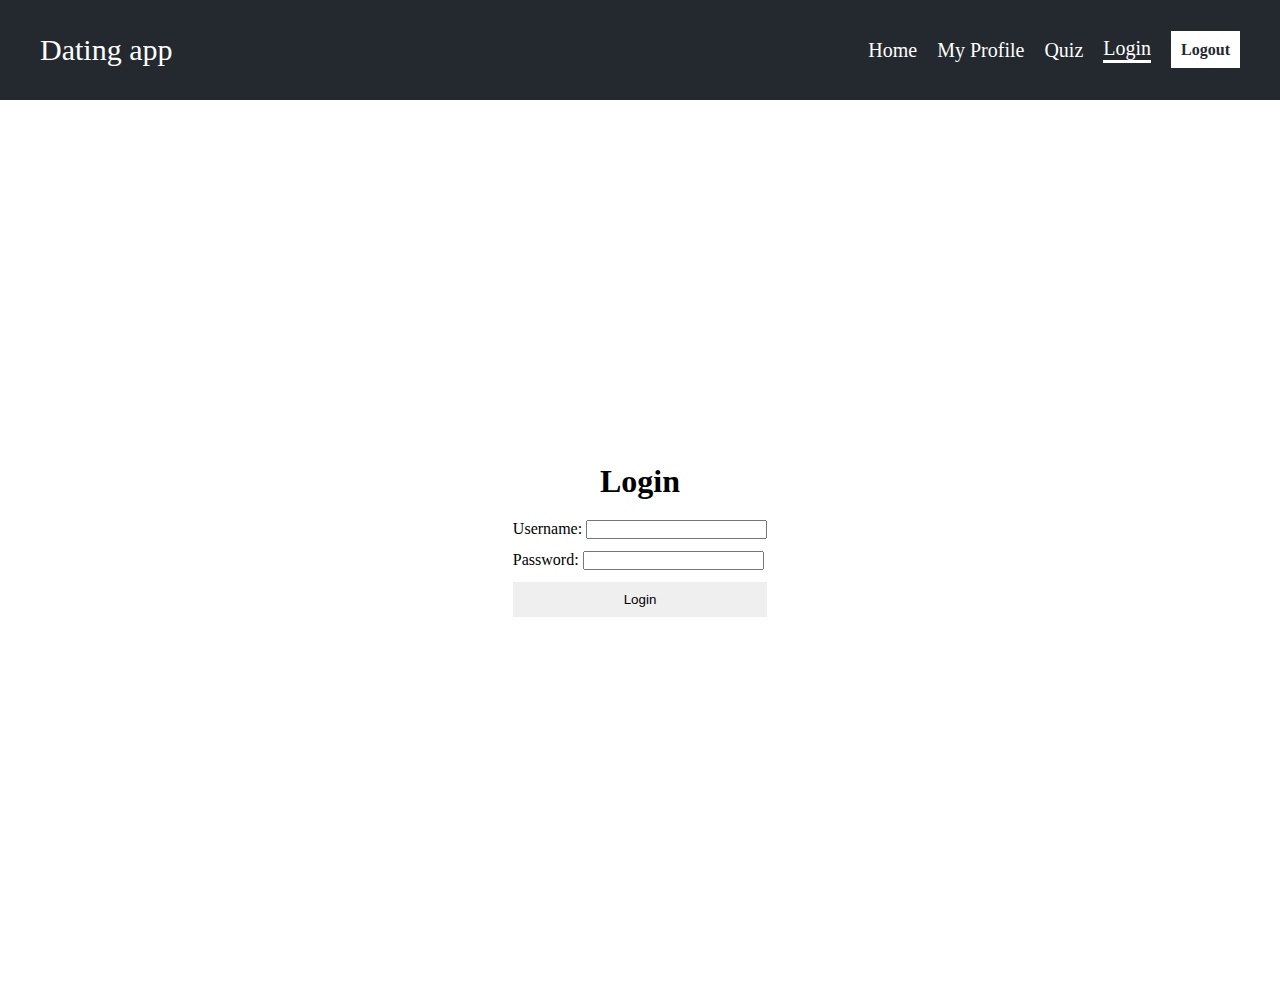
<file: login.html>
<!DOCTYPE html>
<html lang="en">
  <head>
    <meta charset="UTF-8" />
    <meta http-equiv="X-UA-Compatible" content="IE=edge" />
    <meta name="viewport" content="width=device-width, initial-scale=1.0" />
    <meta name="author" content="John Doe" />
    <link rel="stylesheet" href="styles/login.css" />
    <link rel="stylesheet" href="styles/header.css" />
    <title>Log In</title>
  </head>
  <body>
    <header>
      <div class="header">
        <div>
          <a href="index.html" class="header-logo-link">Dating app</a>
        </div>
        <nav>
          <div>
            <ul class="header-nav">
              <li>
                <a class="header-nav-link" href="index.html">Home</a>
              </li>
              <li>
                <a class="header-nav-link" href="profile.html">My Profile</a>
              </li>
              <li>
                <a class="header-nav-link" href="quiz.html">Quiz</a>
              </li>
              <li>
                <a
                  class="header-nav-link header-nav-link-active"
                  href="login.html"
                  >Login</a
                >
              </li>
              <li>
                <a class="header-nav-btn" href="logged-out.html"> Logout </a>
              </li>
            </ul>
          </div>
        </nav>
      </div>
    </header>
    <main>
      <div class="login-container hidden">
        <h1>Login</h1>
        <form class="login-form" action="index.html">
          <div>
            <label for="username">Username:</label>
            <input type="text" id="username" />
          </div>
          <div>
            <label for="password">Password:</label>
            <input type="text" id="password" />
          </div>
          <button type="submit" class="login-btn">Login</button>
        </form>
        <p class="form-feedback"></p>
      </div>
      <p class="logged-in-paragraph hidden">You are allready logged in!</p>
    </main>
    <script type="module" src="script/login.js"></script>
  </body>
</html>
</file>
<file: styles/login.css>
main {
  display: flex;
  flex-direction: column;
  justify-content: center;
  align-items: center;
  min-height: 100vh;
  gap: 20px;
}

.login-container {
  display: flex;
  flex-direction: column;
  align-items: center;
  gap: 20px;
}

.login-form {
  display: flex;
  flex-direction: column;
  gap: 12px;
}

.login-btn {
  padding: 10px;
  border: none;
  cursor: pointer;
}

.hidden {
  display: none;
}
</file>
<file: styles/header.css>
* {
  margin: 0;
  padding: 0;
  box-sizing: border-box;
}

.header {
  display: flex;
  align-items: center;
  justify-content: space-between;
  height: 100px;
  background-color: #24292f;
  padding: 0 40px;
}

.header-logo-link {
  text-decoration: none;
  font-size: 30px;
  color: #fff;
}

.header-nav {
  display: flex;
  gap: 20px;
  align-items: center;
}

.header-nav-link {
  text-decoration: none;
  font-size: 20px;
  display: flex;
  align-items: center;
  color: #fff;
}

.header-nav-link-active {
  border-bottom: 3px solid #fff;
}

.header-nav-btn {
  font-size: 16px;
  padding: 10px;
  cursor: pointer;
  font-weight: bold;
  background-color: #fff;
  color: #24292f;
  text-decoration: none;
}

li {
  list-style: none;
}
</file>
